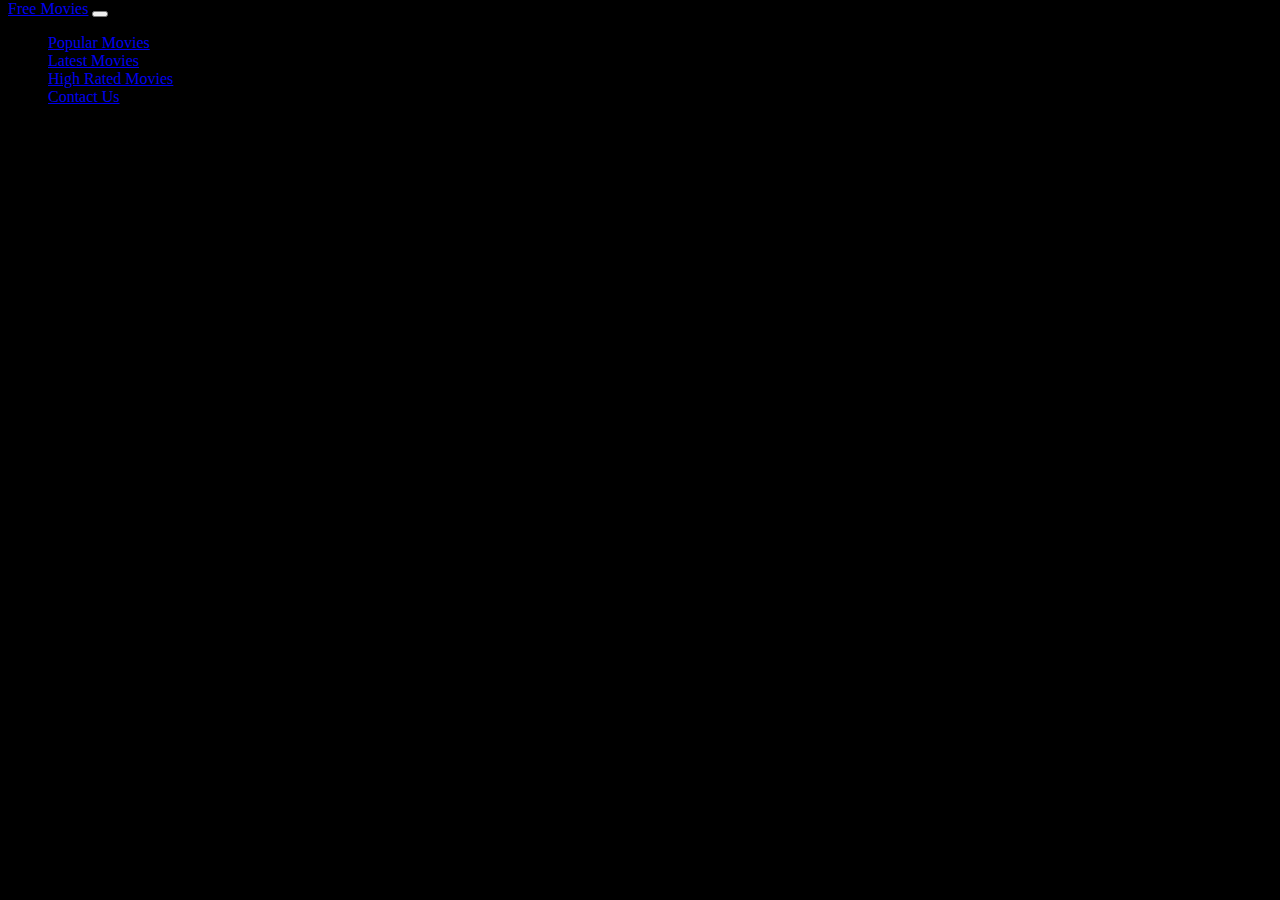
<file: index.html>
<!DOCTYPE html>
<html lang="en">
  <head>
    <meta charset="utf-8" />
    <meta name="viewport" content="width=device-width, initial-scale=1" />
    <meta http-equiv="Content-Security-Policy" content="upgrade-insecure-requests">
    <title>Bootstrap demo</title>
    <link
      href="https://cdn.jsdelivr.net/npm/bootstrap@5.3.0-alpha1/dist/css/bootstrap.min.css"
      rel="stylesheet"
      integrity="sha384-GLhlTQ8iRABdZLl6O3oVMWSktQOp6b7In1Zl3/Jr59b6EGGoI1aFkw7cmDA6j6gD"
      crossorigin="anonymous"
    />
    <link rel="stylesheet" href="style.css">
  </head>
  <body>
    <div class="container-fluid">

       <!--NavBar Start--> 
       <header class="header sticky">
        <nav class="navbar navbar-expand-lg navbar-dark bg-black">
            <div class="container-fluid">
              <a class="navbar-brand" href="#">Free Movies</a>
              <button class="navbar-toggler" type="button" data-bs-toggle="collapse" data-bs-target="#navbarSupportedContent" aria-controls="navbarSupportedContent" aria-expanded="false" aria-label="Toggle navigation">
                <span class="navbar-toggler-icon"></span>
              </button>
              <div class="collapse navbar-collapse" id="navbarSupportedContent">
                <ul class="navbar-nav ms-auto mb-2 mb-lg-0">

                  <li class="nav-item">
                    <a class="nav-link active" aria-current="page" href="./latest_movies/latest_movies.html">Popular Movies</a>
                  </li>
                  <li class="nav-item">
                    <a class="nav-link active" aria-current="page" href="./Tom_Cruise/tom_cruise.html">Latest Movies</a>
                  </li>
                  <li class="nav-item">
                    <a class="nav-link active" aria-current="page" href="#about-us">High Rated Movies</a>
                  </li>
                  <li class="nav-item">
                    <a class="nav-link active" aria-current="page" href="#contact-us">Contact Us</a>
                  </li>
                </ul>
              </div>
            </div>
          </nav>
        </header>

       <!--NavBar end--> 

       <div class="container-fluid">
        <div class="row">
           <div class="col-md-12 col-sm-12">
             <h1 class="text-light mt-5 pt-5 px-5 d-flex justify-content-center align-items-center">Welcome to FreeMovies</h1>
           </div>
        </div>
       </div>

       <!--Popular movie start-->
       <h2 class="pt-5 px-4 text-light">Popular Movies</h2>
       <div class="container-fluid">
        <div class="row mt-2 mb-5 mobile-view-body">
          <!--api card push-->
                <div class="scrolling-wrapper" id="main">

                </div>
                             
        </div>
       </div>
      <!--Popular movie end-->

      <!--Hight Rated Movie-->
      <h2 class="pt-5 px-4 text-light">Hight Rated Movies</h2>
       <div class="container-fluid">
        <div class="row mt-2 mb-5 mobile-view-body">
          <!--api card push-->
                <div class="scrolling-wrapper" id="mainOne">
                          
                </div>
                             
        </div>
       </div>

    </div>

    <script
      src="https://cdn.jsdelivr.net/npm/bootstrap@5.3.0-alpha1/dist/js/bootstrap.bundle.min.js"
      integrity="sha384-w76AqPfDkMBDXo30jS1Sgez6pr3x5MlQ1ZAGC+nuZB+EYdgRZgiwxhTBTkF7CXvN"
      crossorigin="anonymous"
    ></script>
    <script src="script.js" type="module"></script>
  </body>
</html>
</file>
<file: style.css>
body{
  background-color: black;
}

.movie{
  height:320px;
}

.sticky{
    top: 0;
    position: fixed;
    background-color: black;
    width:100%;
}

#main{
  margin-top:20px;
}

h1{
  font-size: 70px;
  font-weight: 500;
  margin:10px 100px;
}

h2{
  margin-top:50px !important;
}

.scrolling-wrapper {
  display: flex;
flex-wrap: nowrap;
overflow-x: auto;
margin:10px;
}


.card {
  flex: 0 0 auto;
  padding:10px;
}


.slider{
  margin-right:20px;
  flex-direction: row;
  justify-content: space-between;
  display: inline-block;;
}

.mobile-view-body{
  padding-left:10px;
}


@media screen and (max-width:768px)
{
  h1{
    margin:10px 50px;
    font-size: 50px;
  }
  .card{
      width:200px;
      height:355px;
      margin-bottom: 10px;
  }

  .mobile-view-body{
     padding-left:15px;
  }
}
</file>
